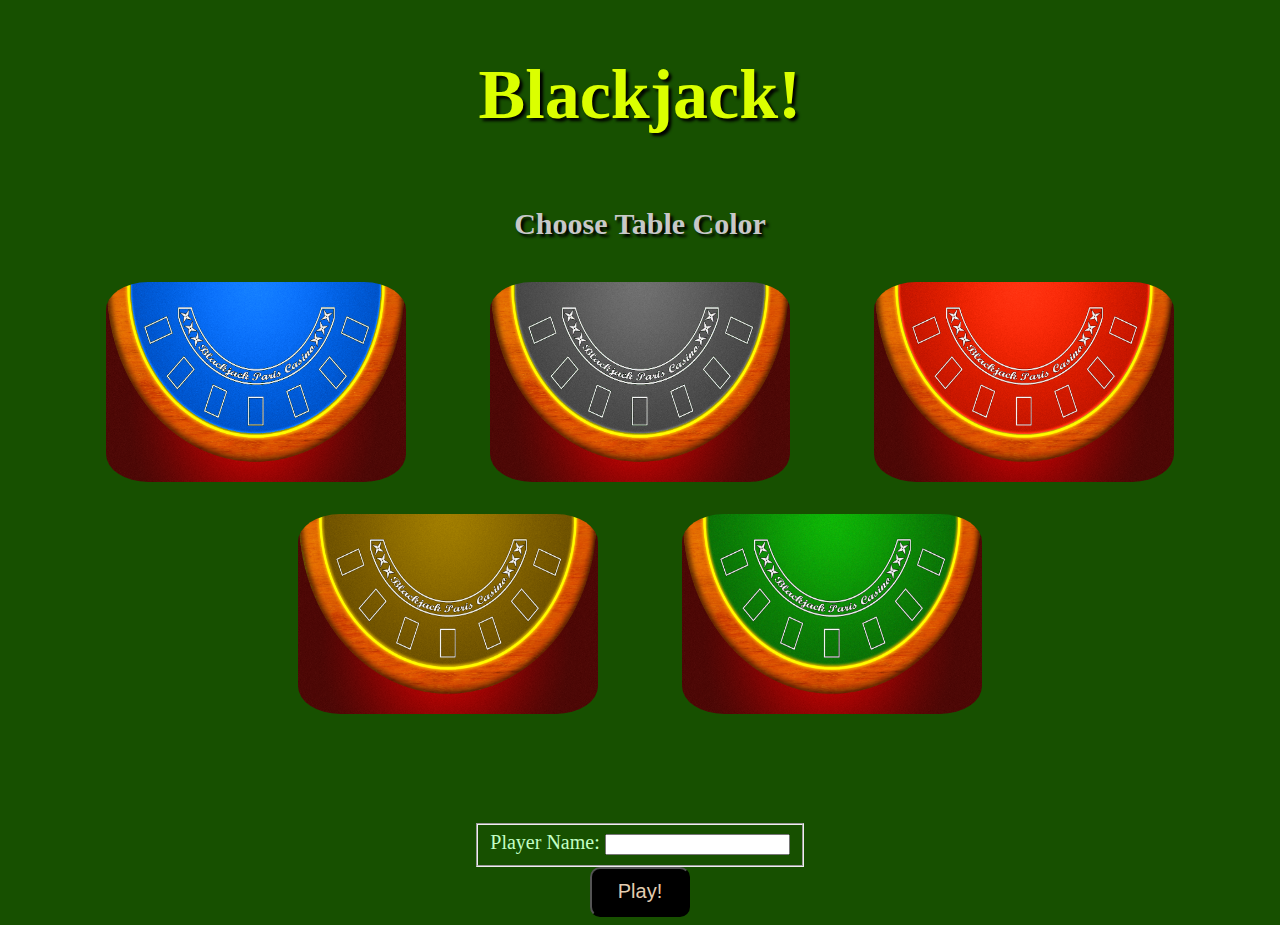
<file: index.html>
<!DOCTYPE html>
<html lang="en">

<head>
  <meta charset="UTF-8">
  <title>Document</title>
  <script src="http://s.codepen.io/assets/libs/modernizr.js" type="text/javascript"></script>
  <link rel="stylesheet" href="https://maxcdn.bootstrapcdn.com/bootstrap/3.3.6/css/bootstrap.min.css" integrity="sha384-1q8mTJOASx8j1Au+a5WDVnPi2lkFfwwEAa8hDDdjZlpLegxhjVME1fgjWPGmkzs7" crossorigin="anonymous">

  <script src="https://cdnjs.cloudflare.com/ajax/libs/jquery/2.2.1/jquery.min.js" type="text/javascript" charset="utf-8"></script>
  <script src="js/app.js" charset="utf-8"></script>
  <link rel="stylesheet" href="css/indexStyle.css" type="text/css" charset="utf-8">
</head>

<body>
  <main>
    <div class="container">

      <header>
        <h1>Blackjack!</h1>
      </header>
      <section id="user">

      </section>
      <div class="row">
        <h2>Choose Table Color</h2>
      </div>
      <div class="row">
        <section id="backgoundSelector">
          <div id="carousel">
            <figure><img src="images/Blue-Table.png" /></figure>
            <figure><img src="images/Black-Table.png" /></figure>
            <figure><img src="images/Red-Table.png" /></figure>
            <figure><img src="images/Gold-Table.png" /></figure>
            <figure><img src="images/Green-Table.png" /></figure>
          </div>
        </section>
      </div>
      <div class="row">
        <h1></h1>
      </div>
      <div class="row">
        <section>
          <form method="get">
            <fieldset>
              <label for="playerName">Player Name: </label>
              <input type="text" id="playername">
            </fieldset>
          </form>
        </section>
      </div>
      <div class="row">
        <input id="play" type="button" onclick="location.href='playingPage.html'" value="Play!" />
      </div>
    </div>
  </main>
</body>
</html>
</file>
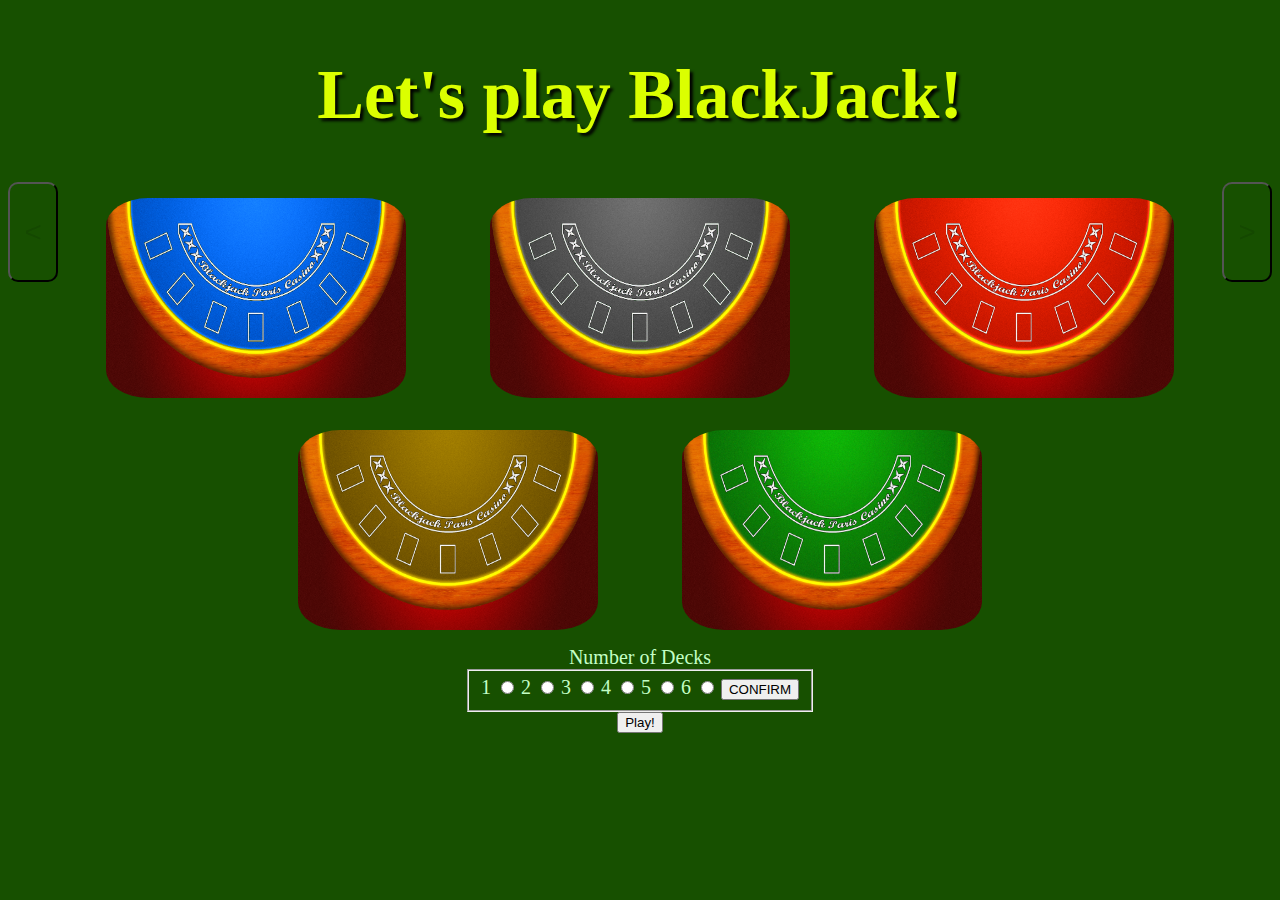
<file: html/index.html>
<!DOCTYPE html>
<html lang="en">

<head>
  <meta charset="UTF-8">
  <title>Document</title>
  <script src="http://s.codepen.io/assets/libs/modernizr.js" type="text/javascript"></script>

  <script src="https://cdnjs.cloudflare.com/ajax/libs/jquery/2.2.1/jquery.min.js" type="text/javascript" charset="utf-8"></script>
  <script src="../js/app.js" charset="utf-8"></script>
  <link rel="stylesheet" href="../css/indexStyle.css" type="text/css" charset="utf-8">
</head>

<body>
  <main>
    <header>
      <h1>Let's play BlackJack!</h1>
    </header>
    <section id="user">

    </section>

    <div class="row">
      <aside id="back">
        <button id="prev">
          <</button>
      </aside>
      <section id="backgoundSelector">
        <div id="carousel">
          <figure><img src="../images/Blue-Table.png" /></figure>
          <figure><img src="../images/Black-Table.png" /></figure>
          <figure><img src="../images/Red-Table.png" /></figure>
          <figure><img src="../images/Gold-Table.png" /></figure>
          <figure><img src="../images/Green-Table.png" /></figure>
        </div>
      </section>
      <aside id="forward">
        <button id="next">></button>
      </aside>
    </div>
    <div class="row">
      <section>
        <form method="get">
          <label for="fieldset">Number of Decks</label><fieldset>
            <label>1 </label><input type="radio" name="decks" value="1" required>
            <label>2 </label><input type="radio" name="decks" value="2">
            <label>3 </label><input type="radio" name="decks" value="3">
            <label>4 </label><input type="radio" name="decks" value="4">
            <label>5 </label><input type="radio" name="decks" value="5">
            <label>6 </label><input type="radio" name="decks" value="6">
            <input type="submit" value="CONFIRM">
          </fieldset>
        </form>
      </section>
    </div>
    <div class="row">
      <input type="button" onclick="location.href='playingPage.html';" value="Play!" />
    </div>
  </main>
</body>

</html>
</file>
<file: css/indexStyle.css>
body {
  background-color: rgb(23, 80, 0)
}
header {
  justify-content: space-around;
}
main {
  height: 100%;
  text-align: center;
  justify-content: center;
  display: flex;
  flex-direction: column;
}
.row {
  display: flex;
  flex-direction: row;
  align-items: stretch;
  justify-content: center;
}
button {
  width: 50px;
  height: 100px;
  font-size: 30px;
  background-color: rgba(0, 0, 0, 0);
  color: rgba(0, 0, 0, 0.1);
  cursor: pointer;
  border-radius: 10px;
}
button:hover {
  background-color: rgba(100, 100, 100, 0.3);
  color: rgba(125, 125, 125, 0.53);
}
img {
  width: 100%;
  height: 100%;
  border-radius: 14%;
}
#carousel {
  width: 100%;
  height: 100%;
}
#carousel figure {
  display: inline-block;
  width: 300px;
  height: 200px;
}
img:hover {
  border: 3px solid yellow;
}
.bgChoice {
  border: 3px solid red;
}

h1 {
  color: rgb(219, 255, 0);
  text-shadow: 3px 3px 3px black;
  font-size: 70px;
  font-family: "blackjack";
  font-weight: bold;
}
h2 {
  color: rgb(200, 200, 200);
  text-shadow: 3px 3px 3px black;
  font-size: 30px;
}
#play{
  width: 100px;
  height: 50px;
  background-color: black;
  border-radius: 10px;
  color: rgb(227, 205, 176);
  font-size: 20px;
  outline: none;
}
#play:hover {
  background-color: rgb(4, 11, 82);
  cursor: pointer;
}
label {
  color: rgb(195, 255, 197);
  font-size: 20px;
}
</file>
